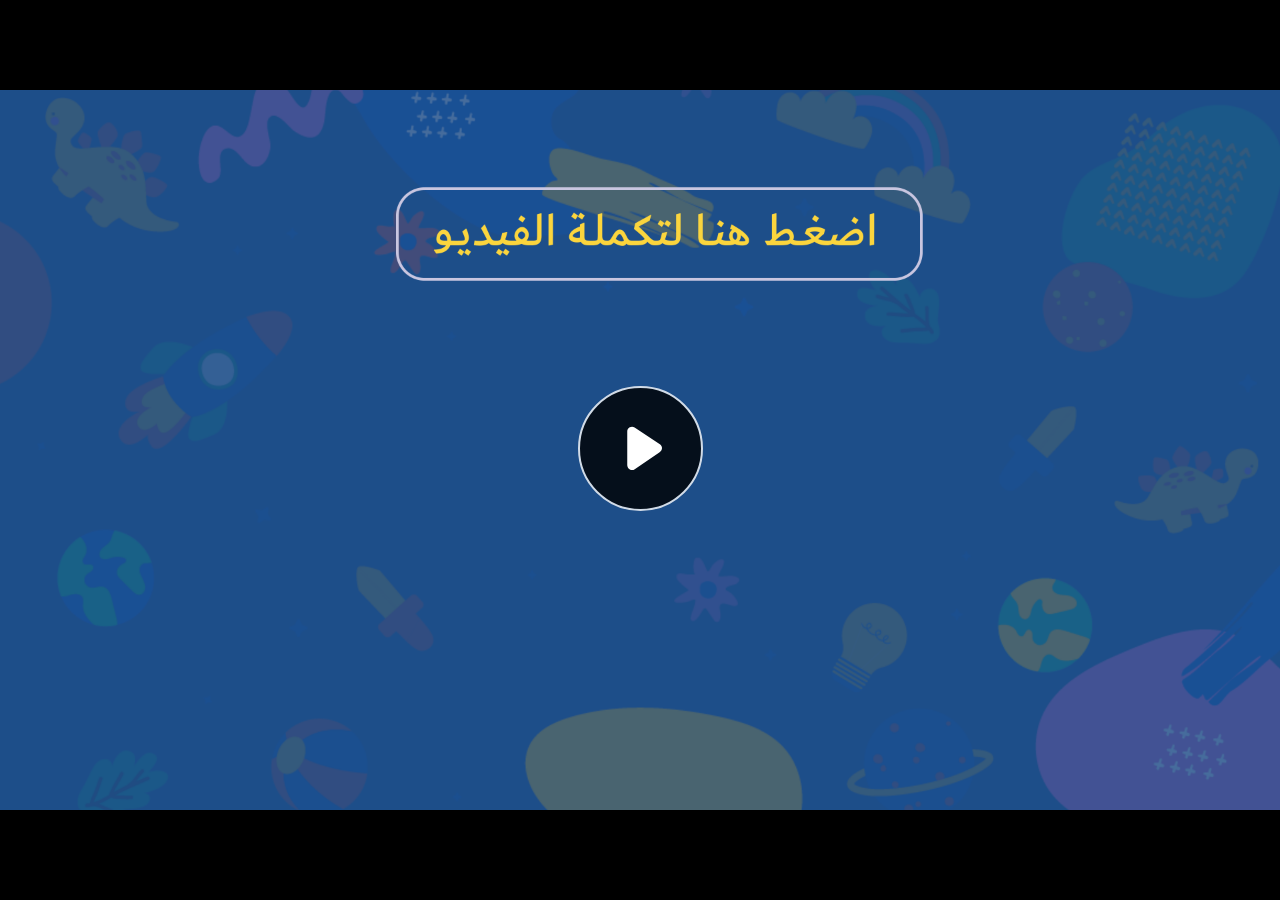
<file: index.html>
﻿<!doctype html>
<html lang="en-US">
<head>
  <meta charset="utf-8">
  <!-- Created using Storyline 360 - http://www.articulate.com  -->
  <!-- version: 3.71.29339.0 -->
  <title>EG.G4.SOC.SEM2.UC.T2.S5.1</title>
  <meta http-equiv="x-ua-compatible" content="IE=edge"/>
  <meta name="viewport" content="width=device-width,initial-scale=1,user-scalable=no,shrink-to-fit=no,minimal-ui"/>
  <meta name="apple-mobile-web-app-capable" content="yes"/>
  <style>
    html, body { height: 100%; padding: 0; margin: 0 }
    #app { height: 100%; width: 100%; }
  </style>

  <script>
    window.DS = {};
    window.globals = {
      DATA_PATH_BASE: '',
      HAS_FRAME: true,
      HAS_SLIDE: true,

      lmsPresent: false,
      tinCanPresent: false,
      cmi5Present: false,
      aoSupport: false,
      scale: 'noscale',
      captureRc: false,
      browserSize: 'optimal',
      bgColor: '#282828',
      features: 'AccessibleVideo,ConnectionMessages,FullScreenToggle,InsertSvgPicture,LayerPresentAsDialog,MultipleQuizTracking,UpdatedScrollingPanels,UpdatedThemeEditor',
      themeName: 'unified',
      preloaderColor: '#FFFFFF',
      suppressAnalytics: false,
      productChannel: 'stable',
      publishSource: 'storyline',
      aid: 'aid|dd341018-a8d3-41b5-95f5-fb131f3e5e10',
      cid: '6135c817-3d0b-4693-b10b-501377b56d58',
      playerVersion: '3.71.29339.0',
      publishTimestamp: '2023-02-07T14:54:39.9278168Z',
      maxIosVideoElements: 10,
      connectionSettings: { message: 'You%20are%20offline.%20Trying%20to%20reconnect...', useDarkTheme: false },

      
      parseParams: function(qs) {
        if (window.globals.parsedParams != null) {
          return window.globals.parsedParams;
        }
        qs = (qs || window.location.search.substr(1)).split('+').join(' ');
        var params = {},
            tokens,
            re = /[?&]?([^=]+)=([^&]*)/g;

        while (tokens = re.exec(qs)) {
          params[decodeURIComponent(tokens[1]).trim()] =
            decodeURIComponent(tokens[2]).trim();
        }
        window.globals.parsedParams = params;
        return params;
      }

    };
  </script>
  <script>
    var isIe11 = ('ActiveXObject' in window || window.MSBlobBuilder != null)
      && window.msCrypto != null && !window.ActiveXObject;
    if (isIe11) {
      window.globals.unsupportedBrowser = true;
      document.write(atob('[base64]'));
    }
  </script>
  
  <script>window.THREE = { };</script>
  
</head>
<body style="background: #282828" class="cs-HTML theme-unified">
  <!-- 360 -->
  <script>!function(e){var i=/iPhone/i,o=/iPod/i,n=/iPad/i,t=/(?=.*\bAndroid\b)(?=.*\bMobile\b)/i,d=/Android/i,s=/(?=.*\bAndroid\b)(?=.*\bSD4930UR\b)/i,b=/(?=.*\bAndroid\b)(?=.*\b(?:KFOT|KFTT|KFJWI|KFJWA|KFSOWI|KFTHWI|KFTHWA|KFAPWI|KFAPWA|KFARWI|KFASWI|KFSAWI|KFSAWA)\b)/i,r=/IEMobile/i,h=/(?=.*\bWindows\b)(?=.*\bARM\b)/i,a=/BlackBerry/i,l=/BB10/i,p=/Opera Mini/i,f=/(CriOS|Chrome)(?=.*\bMobile\b)/i,u=/(?=.*\bFirefox\b)(?=.*\bMobile\b)/i,c=new RegExp("(?:Nexus 7|BNTV250|Kindle Fire|Silk|GT-P1000)","i"),w=function(e,i){return e.test(i)},A=function(e){var A=e||navigator.userAgent,v=A.split("[FBAN");if(void 0!==v[1]&&(A=v[0]),this.apple={phone:w(i,A),ipod:w(o,A),tablet:!w(i,A)&&w(n,A),device:w(i,A)||w(o,A)||w(n,A)},this.amazon={phone:w(s,A),tablet:!w(s,A)&&w(b,A),device:w(s,A)||w(b,A)},this.android={phone:w(s,A)||w(t,A),tablet:!w(s,A)&&!w(t,A)&&(w(b,A)||w(d,A)),device:w(s,A)||w(b,A)||w(t,A)||w(d,A)},this.windows={phone:w(r,A),tablet:w(h,A),device:w(r,A)||w(h,A)},this.other={blackberry:w(a,A),blackberry10:w(l,A),opera:w(p,A),firefox:w(u,A),chrome:w(f,A),device:w(a,A)||w(l,A)||w(p,A)||w(u,A)||w(f,A)},this.seven_inch=w(c,A),this.any=this.apple.device||this.android.device||this.windows.device||this.other.device||this.seven_inch,this.phone=this.apple.phone||this.android.phone||this.windows.phone,this.tablet=this.apple.tablet||this.android.tablet||this.windows.tablet,"undefined"==typeof window)return this},v=function(){var e=new A;return e.Class=A,e};"undefined"!=typeof module&&module.exports&&"undefined"==typeof window?module.exports=A:"undefined"!=typeof module&&module.exports&&"undefined"!=typeof window?module.exports=v():"function"==typeof define&&define.amd?define("isMobile",[],e.isMobile=v()):e.isMobile=v()}(this);
    window.isMobile.apple.tablet = window.isMobile.apple.tablet ||
      (navigator.platform === 'MacIntel' && navigator.maxTouchPoints > 1);
    window.isMobile.apple.device = window.isMobile.apple.device || window.isMobile.apple.tablet;
    window.isMobile.tablet = window.isMobile.tablet || window.isMobile.apple.tablet;
    window.isMobile.any = window.isMobile.any || window.isMobile.apple.tablet;
  </script>

  <div id="focus-sink" tabindex="-1"></div>

  <div id="preso"></div>
  <script>
    (function() {

      var classTypes = [ 'desktop', 'mobile', 'phone', 'tablet' ];

      var addDeviceClasses = function(prefix, testObj) {
        var curr, i;
        for (i = 0; i < classTypes.length; i++) {
          curr = classTypes[i];
          if (testObj[curr]) {
            document.body.classList.add(prefix + curr);
          }
        }
      };

      var params = window.globals.parseParams(),
          isDevicePreview = params.devicepreview === '1',
          isPhoneOverride = params.deviceType === 'phone' || (isDevicePreview && params.phone == '1'),
          isTabletOverride = (params.deviceType === 'tablet' || isDevicePreview) && !isPhoneOverride,
          isMobileOverride = isPhoneOverride || isTabletOverride;

      var deviceView = {
        desktop: !window.isMobile.any && !isMobileOverride,
        mobile: window.isMobile.any || isMobileOverride,
        phone: isPhoneOverride || (window.isMobile.phone && !isTabletOverride),
        tablet: isTabletOverride || window.isMobile.tablet
      };

      window.globals.deviceView = deviceView;
      window.isMobile.desktop = !window.isMobile.any;
      window.isMobile.mobile = window.isMobile.any;

      addDeviceClasses('view-', deviceView);

    })();
  </script>
  
  <script src='story_content/user.js' type=text/javascript></script>
  <div class="slide-loader"></div>

  <script>
    var doc = document, loader = doc.body.querySelector('.slide-loader'); [ 1, 2, 3 ].forEach(function(n) { var d = doc.createElement('div'); d.style.backgroundColor = window.globals.preloaderColor; d.classList.add('mobile-loader-dot'); d.classList.add('dot' + n); loader.appendChild(d); });
  </script>

  <div class="mobile-load-title-overlay" style="display: none">
    <div class="mobile-load-title">EG.G4.SOC.SEM2.UC.T2.S5.1</div>
  </div>

  <div class="mobile-chrome-warning"></div>

  
<style>
  .warn-connection-dialog {
    display: none;
    background: transparent;
    pointer-events: none;
    position: fixed;
    left: 0;
    top: 0;
    width: 100%;
    height: 100%;
    z-index: 999;
  }

  .warn-connection-content {
    border-radius: 4px;
    background: white;
    border: 1px solid #E7E7E7;
    color: #333333;
    box-shadow: 0 2px 4px rgba(0, 0, 0, 0.25);
    transition: all 150ms ease-out;
    position: absolute;
    white-space: nowrap;
  }

  .view-phone.is-landscape .warn-connection-content {
    left: 23px;
    bottom: 23px;
  }

  .view-tablet.is-landscape .warn-connection-content {
    left: 50%;
    top: 20px;
    transform: translateX(-50%);
  }

  .is-portrait .warn-connection-content {
    transform: translate(-50%, calc(-100% - 15px));
  }

  .warn-connection-content p {
    display: inline-block;
    margin: 0 8px 0 0;
    line-height: 33px;
    font-size: 11px;
  }

  .warn-connection-content svg {
    position: relative;
    vertical-align: middle;
    margin: 0 2px 2px 8px;
  }

  .view-desktop .warn-connection-content {
    left: 1.5em;
    bottom: 1.5em;
  }

  .view-desktop .warn-connection-content p {
    font-size: 1.1em;
  }

  .is-offline .warn-connection-dialog {
    display: block;
  }

  .is-offline .cs-panel * {
    pointer-events: none !important;
  }

  .is-offline .cs-panel {
    pointer-events: all !important;
  }

  .is-offline #nav-controls * {
    pointer-events: none !important;
  }

  .is-offline #nav-controls {
    pointer-events: all !important;
  }
</style>

<div class="warn-connection-dialog">
  <div class="warn-connection-content">
    <svg width="17" height="15" viewBox="0 0 17 15" xmlns="http://www.w3.org/2000/svg">
      <path fill="#8F0000" stroke="white" d="M16.07,12.98 L15.88,12.23 L9.51,1.21 C8.97,0.26,7.6,0.26,7.06,1.21 L0.69,12.23 C0.15,13.16,0.81,14.36,1.91,14.36 H14.65 C15.47,14.36,16.05,13.7,16.07,12.98 Z"/>
      <path fill="white" stroke="white" d="M8.58,5.5 C8.35,5.28,8.5,5.35,8.21,5.32 C8.09,5.35,7.97,5.49,7.96,5.67 C7.97,5.79,7.98,5.92,7.98,6.04 L7.98,6.04 C7.99,6.17,8,6.31,8.01,6.43 L8.01,6.44 C8.03,6.92,8.06,7.41,8.09,7.9 L8.09,7.9 C8.12,8.39,8.14,8.88,8.17,9.37 C8.17,9.39,8.18,9.42,8.2,9.44 C8.23,9.46,8.25,9.47,8.28,9.47 C8.31,9.47,8.34,9.46,8.35,9.44 C8.37,9.43,8.38,9.4,8.39,9.35 L8.39,9.34 C8.39,9.24,8.4,9.15,8.4,9.05 L8.4,9.05 C8.41,8.96,8.41,8.86,8.42,8.75 C8.43,8.44,8.45,8.12,8.47,7.81 L8.47,7.81 C8.49,7.49,8.51,7.18,8.53,6.87 C8.55,6.46,8.56,6.05,8.59,5.64 L8.6,5.62 C8.6,5.57,8.59,5.53,8.58,5.5 L8.21,5.32 Z"/>
      <circle fill="white" stroke="white" cx="8.3" cy="11.35" r="0.3"/>
    </svg>
    <p>You are offline. Trying to reconnect...</p>
  </div>
</div>

<script>
  (function() {
    window.DS.connection = {
      warningShown: false,
      assets: {},
      loadingAssetGroup: false,
      retryDelay: 500
    };

    // @TODO this is POC code and can be cleaned up a bit more if we move forward
    // with the feature



    // The `window.globals.features` variable must be set in `webpack.dev.config` when testing locally - it is not enough
    // to have it in the data - but it must be set there as well.
    var useConnectionMessages = window.AbortController != null &&
      window.location.protocol != 'file:' &&
      window.globals.features.indexOf('ConnectionMessages') != -1;

    window.DS.connection.useConnectionMessages = useConnectionMessages

    var assetCount = 0;
    var checkLoadedId;
    var connectionSettings = window.globals.connectionSettings;

    if (useConnectionMessages && connectionSettings != null) {
      var contentEl = document.querySelector('.warn-connection-content');
      var messageEl = contentEl.querySelector('p')

      if (connectionSettings.useDarkTheme) {
        contentEl.style.borderColor = '#BABBBA';
        contentEl.style.backgroundColor = '#282828';
        contentEl.style.color = '#FFFFFF';
      }

      if (connectionSettings.message != null) {
        messageEl.textContent = window.decodeURIComponent(connectionSettings.message);
      }
    }

    function checkAssetsReady() {
      for (var i in DS.connection.assets) {
        if (!DS.connection.assets[i].success) {
          return false;
        }
      }
      return true;
    }

    function stopAssetGroup() {
      if (!useConnectionMessages) { return; }

      assetCount = 0;

      DS.connection.oldAssetGroup = DS.connection.assets;
      DS.connection.assets = {};
      DS.connection.loadingAssetGroup = false;
      clearInterval(checkLoadedId);
    }

    function startAssetGroup() {
      if (!useConnectionMessages) { return; }
      var ticks = 0;
      clearInterval(checkLoadedId);
      checkLoadedId = setInterval(function() {
        var loaded = 0;
        if (assetCount === 0 && loaded === 0) {
          clearInterval(checkLoadedId);
          return;
        }

        for (var i in DS.connection.assets) {
          if (DS.connection.assets[i].success) {
            loaded++;
          }
        }

        if (assetCount === loaded && checkAssetsReady()) {
          for (var i in DS.connection.assets) {
            if (DS.connection.assets[i].action) {
              DS.connection.assets[i].action();
            }
          }
          hideWarning();
          stopAssetGroup();
        }
      }, 100)
    }

    function requiredAsset(url, action, retry, type) {
      if (!useConnectionMessages) { return; }
      if (DS.connection.assets[url]) { return; }

      DS.connection.assets[url] = {
        success: false, action: action, retry: retry, type: type
      };
      assetCount = Object.keys(DS.connection.assets).length;
      if (!DS.connection.loadingAssetGroup) {
        startAssetGroup();
      }
      DS.connection.loadingAssetGroup = true;
    }

    function assetLoaded(url) {
      if (!useConnectionMessages) { return; }
      if (DS.connection.assets[url]) {
        DS.connection.assets[url].success = true;
      }
    }

    function assetFailed(url) {
      if (!useConnectionMessages) { return; }
      if (!DS.connection.assets[url]) {
        if (/\.js$/.test(url)) {
          setTimeout(function() {
            if (DS.connection.lastSlideLoaded != null) {
              DS.connection.lastSlideLoaded();
            }
          }, DS.connection.retryDelay);
        }
        return;
      }
      if (!DS.connection.warningShown) { showWarning(); }
      if (DS.connection.assets[url].retry) {
        setTimeout(function() {
          if (!DS.connection.assets[url].success) {
            DS.connection.assets[url].retry()
          }
        }, DS.connection.retryDelay);
      }
    }

    function hideWarning() {
      document.body.classList.remove('is-offline');
      DS.connection.warningShown = false;
    }
    DS.connection.hideWarning = hideWarning

    function showWarning(btn) {
      document.body.classList.add('is-offline')
      DS.connection.warningShown = true;
      updateWarningPosition();
    }

    function updateWarningPosition() {
      if (!DS.connection.warningShown) {
        return;
      }

      var isPortrait = document.body.classList.contains('is-portrait');
      var warningEl = document.querySelector('.warn-connection-content');

      if (isPortrait) {
        var slide = document.querySelector('.primary-slide');
        var slideRect = slide.getBoundingClientRect();

        warningEl.style.top = `${slideRect.top}px`
        warningEl.style.left = `${slideRect.left + slideRect.width / 2}px`
      } else {
        warningEl.style.top = null;
        warningEl.style.left = null;
      }

      window.requestAnimationFrame(updateWarningPosition);
    }

    // these will all be noops if the feature flag isn't set in
    // the data and `window.globals.features`
    DS.connection.requiredAsset = requiredAsset;
    DS.connection.assetLoaded = assetLoaded;
    DS.connection.assetFailed = assetFailed;
    DS.connection.stopAssetGroup = stopAssetGroup;
    DS.connection.startAssetGroup = startAssetGroup;
  })();
</script>


  <script>
    
    if (window.autoSpider && window.vInterfaceObject) {
      document.querySelector('.mobile-load-title-overlay').style.display = 'none';
    }
  </script>

  

  <link rel="stylesheet" href="html5/data/css/output.min.css" data-noprefix/>
</body>
<script src="html5/lib/scripts/bootstrapper.min.js"></script>
</html>
</file>
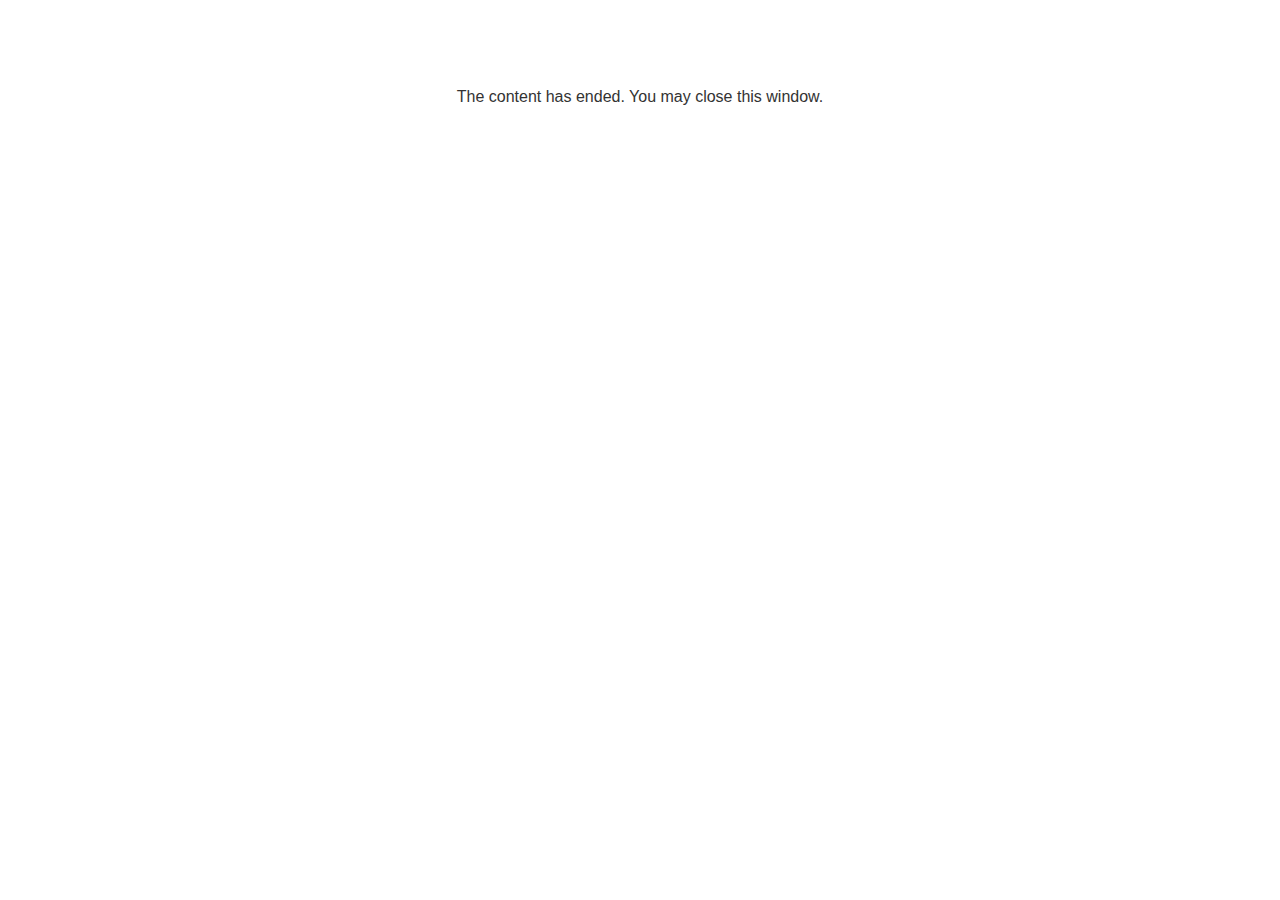
<file: lms/goodbye.html>
<!doctype html>
<html>
<body style="background-color: #ffffff;">

<p role="alert" style="color: #333333;font-family: Lato, articulate, tahoma, arial;font-size: medium;text-align: center;">
<br><br><br><br>
The content has ended. You may close this window.
</p>

</body>
</html>
</file>
<file: html5/data/css/output.min.css>
@font-face {
  font-family: 'LatoBold Charset1_ Bold85268C82';
  src: url('[data-uri]');
  font-style: normal;
  font-weight: normal;
}
@font-face {
  font-family: 'Lato Charset1_ 6oz3Hz6T6621EE77';
  src: url('[data-uri]');
  font-style: normal;
  font-weight: normal;
}
@font-face {
  font-family: 'Dubai Charset1_ 6nSCn1rFF53D970';
  src: url('[data-uri]');
  font-style: normal;
  font-weight: normal;
}
@font-face {
  font-family: 'Dubai Medium Charset1_ 4EB86643';
  src: url('[data-uri]');
  font-style: normal;
  font-weight: normal;
}
@font-face {
  font-family: 'DubaiBold Charset1_BoldB8CAFD6B';
  src: url('[data-uri]');
  font-style: normal;
  font-weight: normal;
}
@font-face {
  font-family: 'Dubai MediumBold ChBold9745BE5D';
  src: url('[data-uri]');
  font-style: normal;
  font-weight: normal;
}
@font-face {
  font-family: 'Dubai Charset0_v8wz5Y8k741D6E07';
  src: url('[data-uri]');
  font-style: normal;
  font-weight: normal;
}
@font-face {
  font-family: 'Dubai Medium Charset0_v389EBE1D';
  src: url('[data-uri]');
  font-style: normal;
  font-weight: normal;
}
@font-face {
  font-family: 'DubaiBold Charset0_BoldD2773439';
  src: url('[data-uri]');
  font-style: normal;
  font-weight: normal;
}
@font-face {
  font-family: 'Dubai MediumBold ChBold9429EB4D';
  src: url('[data-uri]');
  font-style: normal;
  font-weight: normal;
}
.cs-HTML {
  background: rgba(40, 40, 40, 1);
}
.cs-npnxnanbnsnfns00000000001 .cs-infopanel  {
  box-shadow: 0 1px 0 rgba(0, 0, 0, 0);
  background: rgba(255, 255, 255, 1);
}
.cs-npnxnanbnsnfns00000000001 .cs-infopanel .cs-link {
  color: rgba(186, 187, 186, 1);
}
.cs-npnxnanbnsnfns00000000001 .cs-infopanel .cs-link:hover {
  color: rgba(255, 255, 255, 1);
}
.cs-npnxnanbnsnfns00000000001 .cs-infopanel .cs-name {
  color: rgba(68, 68, 68, 1);
}
.cs-npnxnanbnsnfns00000000001 .cs-infopanel .cs-title {
  color: rgba(153, 153, 153, 1);
}
.cs-npnxnanbnsnfns00000000001 .cs-infopanelpopup  {
  box-shadow: 0 1px 0 rgba(0, 0, 0, 0);
  background: rgba(0, 0, 0, 0);
}
.cs-npnxnanbnsnfns00000000001 .cs-infopanelpopup .cs-link {
  color: rgba(255, 0, 0, 1);
}
.cs-npnxnanbnsnfns00000000001 .cs-infopanelpopup .cs-link:hover {
  color: rgba(255, 255, 255, 1);
}
.cs-npnxnanbnsnfns00000000001 .cs-infopanelpopup .cs-name {
  color: rgba(255, 255, 255, 1);
}
.cs-npnxnanbnsnfns00000000001 .cs-infopanelpopup .cs-bio {
  color: rgba(186, 187, 186, 1);
}
.cs-npnxnanbnsnfns00000000001 .cs-timer  {
  color: rgba(186, 187, 186, 1);
}
.cs-npnxnanbnsnfns00000000001 .cs-duration stop:first-child {
  stop-color: rgba(60, 60, 60, 1);
}
.cs-npnxnanbnsnfns00000000001 .cs-duration stop:last-child {
  stop-color: rgba(60, 60, 60, 1);
}
.cs-npnxnanbnsnfns00000000001 .cs-elapsed stop:first-child {
  stop-color: rgba(254, 227, 71, 1);
}
.cs-npnxnanbnsnfns00000000001 .cs-elapsed stop:last-child {
  stop-color: rgba(254, 227, 71, 1);
}
.cs-npnxnanbnsnfns00000000001 .cs-timer .cs-pie .cs-innerstroke {
  stroke: rgba(199, 199, 199, 1);
}
.cs-npnxnanbnsnfns00000000001 .cs-timer .cs-pie .cs-innerborder {
  stroke: rgba(255, 255, 255, 1);
}
.cs-npnxnanbnsnfns00000000001 .cs-window  {
  box-shadow: 0 8px 5px rgba(0, 0, 0, 0.2);
  border-color: rgba(49, 99, 0, 0);
  background: rgba(33, 33, 33, 1);
  color: rgba(248, 248, 248, 1);
}
.cs-npnxnanbnsnfns00000000001 .cs-window .cs-diva {
  border-color: rgba(78, 78, 78, 1);
}
.cs-npnxnanbnsnfns00000000001 .cs-window .cs-divb {
  border-color: rgba(78, 78, 78, 0);
}
.cs-npnxnanbnsnfns00000000001 .cs-editor .cs-editor-slide {
  color: rgba(226, 226, 226, 1);
}
.cs-npnxnanbnsnfns00000000001 .cs-editor .cs-editor-html {
  color: rgba(186, 187, 186, 1);
}
.cs-npnxnanbnsnfns00000000001 .cs-editor .cs-editor-button {
  text-shadow: 0 1px 0 rgba(0, 0, 0, 0);
  color: rgba(255, 255, 255, 1);
  border-color: rgba(211, 211, 211, 1);
  background: rgba(34, 34, 34, 1);
}
.cs-npnxnanbnsnfns00000000001 .cs-editor .cs-editor-button:hover {
  background: rgba(68, 68, 68, 1);
}
.cs-npnxnanbnsnfns00000000001 .cs-editor .cs-editor-button:active {
  background: rgba(68, 68, 68, 1);
}
.cs-npnxnanbnsnfns00000000001 .cs-listitem  {
  color: rgba(186, 187, 186, 1);
  border-color: none;
  border: 1px solid transparent;
}
.cs-npnxnanbnsnfns00000000001 .cs-listitem:hover {
  background: rgba(255, 255, 255, 0.06);
  border-color: rgba(108, 108, 108, 1) !important;
  border-width: 1px;
  border-radius: 2px;
  border-style: solid;
  box-sizing: border-box;
}
.cs-npnxnanbnsnfns00000000001 .cs-listitem.hover {
  background: rgba(255, 255, 255, 0.06);
  border-color: rgba(108, 108, 108, 1) !important;
  border-width: 1px;
  border-radius: 2px;
  border-style: solid;
  box-sizing: border-box;
}
.cs-npnxnanbnsnfns00000000001 .cs-glossary  {
  color: rgba(186, 187, 186, 1);
}
.cs-npnxnanbnsnfns00000000001 .cs-glossary .cs-scrolling-panel {
  background: rgba(0, 0, 0, 0);
}
.cs-npnxnanbnsnfns00000000001 .cs-glossary .cs-term.cs-selected .cs-choice-list-trigger {
  color: rgba(255, 255, 255, 1);
  background: rgba(255, 255, 255, 1);
}
.cs-npnxnanbnsnfns00000000001 .cs-glossary .cs-term.cs-selected .cs-choice-list-trigger:focus {
  color: rgba(255, 255, 255, 1);
  background: rgba(255, 255, 255, 1);
}
.cs-npnxnanbnsnfns00000000001 .cs-glossary .cs-term:hover .cs-choice-list-trigger {
  background: rgba(186, 187, 186, 1);
}
.cs-npnxnanbnsnfns00000000001 .cs-glossary .cs-term.hover .cs-choice-list-trigger {
  background: rgba(186, 187, 186, 1);
}
.cs-npnxnanbnsnfns00000000001 .cs-glossary .cs-term .cs-choice-list-trigger:focus {
  background: rgba(186, 187, 186, 1);
}
.cs-npnxnanbnsnfns00000000001 .cs-glossary .cs-diva {
  border-color: rgba(0, 0, 0, 0);
}
.cs-npnxnanbnsnfns00000000001 .cs-glossary .cs-divb {
  border-color: rgba(0, 0, 0, 0);
}
.cs-npnxnanbnsnfns00000000001 .cs-glossary .cs-divc {
  border-color: rgba(0, 0, 0, 0);
}
.cs-npnxnanbnsnfns00000000001 .cs-glossary .cs-heading {
  color: rgba(248, 248, 248, 1);
  font-weight: 700;
}
.note-content p span {
  color: rgba(186, 187, 186, 1);
  line-height: 1.4em;
  font-size: 103.769%;
}
.cs-npnxnanbnsnfns00000000001 .cs-resource .cs-separator {
  border-color: rgba(0, 0, 0, 0);
}
.cs-npnxnanbnsnfns00000000001 .cs-outline  {
  color: rgba(45, 45, 45, 1);
}
.cs-npnxnanbnsnfns00000000001 .cs-outline .cs-diva {
  border-color: rgba(0, 0, 0, 0);
}
.cs-npnxnanbnsnfns00000000001 .cs-outline .cs-divb {
  border-color: rgba(0, 0, 0, 0);
}
.cs-npnxnanbnsnfns00000000001 .cs-outline .cs-divc {
  border-color: rgba(0, 0, 0, 0);
}
.cs-npnxnanbnsnfns00000000001 .cs-outline .cs-search-filter:hover {
  color: rgba(0, 0, 0, 0);
}
.cs-npnxnanbnsnfns00000000001 .cs-outline .cs-search-filter.hover {
  color: rgba(0, 0, 0, 0);
}
.cs-npnxnanbnsnfns00000000001 .cs-transcript  {
  color: rgba(255, 255, 255, 1);
}
.cs-npnxnanbnsnfns00000000001 .cs-transcript .cs-div {
  border-color: rgba(0, 0, 0, 0);
}
.cs-npnxnanbnsnfns00000000001 .cs-tabs:not(.topmenu-item) {
  color: rgba(248, 248, 248, 1);
}
.cs-npnxnanbnsnfns00000000001 .cs-tabs .cs-inner-button:not(.topmenu-item) {
  text-shadow: 0 1px 0 rgba(0, 0, 0, 0);
}
.cs-npnxnanbnsnfns00000000001 .cs-tabs:hover:not(.topmenu-item) {
  color: rgba(248, 248, 248, 1);
}
.cs-npnxnanbnsnfns00000000001 .cs-tabs.cs-selected {
  background: rgba(0, 0, 0, 0);
  color: rgba(248, 248, 248, 1);
}
.cs-npnxnanbnsnfns00000000001 .cs-seekcontrol  {
  background: rgba(0, 0, 0, 0);
  border-color: rgba(0, 0, 0, 0);
}
.cs-npnxnanbnsnfns00000000001 .cs-seekcontrol .cs-button:hover .cs-icon {
  fill: rgba(255, 255, 255, 1);
}
.cs-npnxnanbnsnfns00000000001 .cs-seekcontrol .cs-button.hover .cs-icon {
  fill: rgba(255, 255, 255, 1);
}
.cs-npnxnanbnsnfns00000000001 .cs-seekcontrol .cs-button .cs-icon-shadow {
  fill: rgba(0, 0, 0, 0);
}
.cs-npnxnanbnsnfns00000000001 .cs-seekcontrol .cs-button .cs-icon {
  fill: rgba(180, 180, 180, 1);
}
.cs-npnxnanbnsnfns00000000001 .cs-seekcontrol .cs-seek .cs-fill {
  background: rgba(255, 255, 255, 0.6);
}
.cs-npnxnanbnsnfns00000000001 .cs-seekcontrol .cs-seek {
  background: rgba(108, 108, 108, 1);
  border-color: rgba(0, 0, 0, 0);
}
.cs-npnxnanbnsnfns00000000001 .cs-searchinput .cs-input {
  color: rgba(186, 187, 186, 1);
  border-color: rgba(0, 0, 0, 0);
  background: rgba(255, 255, 255, 0.06);
}
.cs-npnxnanbnsnfns00000000001 .cs-searchinput .cs-input:focus {
  color: rgba(248, 248, 248, 1);
  background: rgba(41, 41, 41, 1);
}
.cs-npnxnanbnsnfns00000000001 .cs-searchinput .cs-input:hover {
  box-shadow: inset 0 0 1px 0 rgba(69, 126, 19, 0);
}
.cs-npnxnanbnsnfns00000000001 .cs-searchinput .cs-input.hover {
  box-shadow: inset 0 0 1px 0 rgba(69, 126, 19, 0);
}
.cs-npnxnanbnsnfns00000000001 .cs-searchinput .cs-button .cs-icon {
  fill: rgba(186, 187, 186, 1);
}
.cs-npnxnanbnsnfns00000000001 .cs-searchinput .cs-button:hover {
  fill: rgba(63, 133, 0, 1);
}
.cs-npnxnanbnsnfns00000000001 .cs-searchinput .cs-button.hover {
  fill: rgba(63, 133, 0, 1);
}
.cs-npnxnanbnsnfns00000000001 .cs-menu  {
  box-shadow: 0 1px 0 rgba(0, 0, 0, 0);
  background: rgba(33, 33, 33, 1);
}
.cs-npnxnanbnsnfns00000000001 .cs-topmenu-item.active .cs-tab {
  background: rgba(33, 33, 33, 1);
}
.cs-npnxnanbnsnfns00000000001 .cs-logo  {
  box-shadow: 0 1px 0 rgba(37, 75, 0, 1);
  background: rgba(255, 255, 255, 0);
}
.cs-npnxnanbnsnfns00000000001 .cs-checkbox  {
  color: rgba(255, 255, 255, 1);
}
.cs-npnxnanbnsnfns00000000001 .cs-checkbox:hover {
  border-color: rgba(175, 221, 130, 1);
}
.cs-npnxnanbnsnfns00000000001 .cs-checkbox.hover {
  border-color: rgba(175, 221, 130, 1);
}
.cs-npnxnanbnsnfns00000000001 .cs-checkbox .cs-box {
  color: rgba(255, 255, 255, 1);
  border-color: rgba(42, 83, 0, 1);
}
.cs-npnxnanbnsnfns00000000001 .cs-checkbox .cs-box:checked::after {
  color: rgba(43, 196, 0, 1);
}
.cs-npnxnanbnsnfns00000000001 .cs-button  {
  text-shadow: 0 1px 0 rgba(0, 0, 0, 0);
  color: rgba(186, 187, 186, 1);
  border-color: rgba(0, 0, 0, 0);
  background: rgba(0, 0, 0, 0);
  box-shadow: 0 1px 0 rgba(0, 0, 0, 0);
}
.cs-npnxnanbnsnfns00000000001 .cs-button .cs-icon {
  fill: rgba(186, 187, 186, 1);
}
.cs-npnxnanbnsnfns00000000001 .cs-button .cs-icon-shadow {
  fill: rgba(0, 0, 0, 0);
}
.cs-npnxnanbnsnfns00000000001 .cs-button:hover {
  background: rgba(248, 248, 248, 1);
}
.cs-npnxnanbnsnfns00000000001 .cs-button.hover {
  background: rgba(248, 248, 248, 1);
}
.cs-npnxnanbnsnfns00000000001 .cs-button:active {
  background: rgba(0, 0, 0, 0);
}
.cs-npnxnanbnsnfns00000000001 .cs-button.cs-disabled:hover {
  background: rgba(0, 0, 0, 0);
}
.cs-npnxnanbnsnfns00000000001 .cs-button.cs-disabled.hover {
  background: rgba(0, 0, 0, 0);
}
.cs-npnxnanbnsnfns00000000001 .cs-button.cs-disabled:active {
  background: rgba(0, 0, 0, 0);
}
.cs-npnxnanbnsnfns00000000001 .cs-button.cs-volume:hover {
  background: rgba(0, 0, 0, 0);
}
.cs-npnxnanbnsnfns00000000001 .cs-button.cs-volume.hover {
  background: rgba(0, 0, 0, 0);
}
.cs-npnxnanbnsnfns00000000001 .cs-button.cs-volume:active {
  background: rgba(0, 0, 0, 0);
}
.cs-npnxnanbnsnfns00000000001.cs-base  {
  color: rgba(186, 187, 186, 1);
  border-color: rgba(40, 40, 40, 1);
  background: rgba(40, 40, 40, 1);
}
.cs-npnxnanbnsnfns00000000001.cs-base .cs-separator .cs-diva {
  background: rgba(69, 69, 69, 1);
}
.cs-npnxnanbnsnfns00000000001.cs-base .cs-separator .cs-divb {
  background: rgba(0, 0, 0, 0);
}
.cs-npnxnanbnsnfns00000000001.cs-base .cs-topmenu-item.active .cs-tab {
  border-color: rgba(69, 69, 69, 1);
}
.cs-npnxnanbnsnfns00000000001.cs-base .cs-topmenu-item.active .cs-panel {
  border-color: rgba(69, 69, 69, 1);
}
.cs-npnxnanbnsnfns00000000001.cs-base .cs-left {
  background: rgba(33, 33, 33, 1);
}
.cs-npnxnanbnsnfns00000000001.cs-base .cs-area-primary .cs-slide-container {
  background: rgba(40, 40, 40, 1);
}
.cs-npnxnanbnsnfns00000000001.cs-base.cs-custom-theme .cs-brandhighlight-bg {
  background: rgba(79, 189, 244, 1) !important;
}
.cs-npnxnanbnsnfns00000000001.cs-base.cs-custom-theme .cs-brandhighlight-secondary-bg {
  background: rgba(255, 255, 255, 1) !important;
}
.cs-npnxnanbnsnfns00000000001.cs-base.cs-custom-theme .cs-brandhighlight-border {
  border-color: rgba(79, 189, 244, 1) !important;
}
.cs-npnxnanbnsnfns00000000001.cs-base.cs-custom-theme .cs-brandhighlight-text {
  color: rgba(79, 189, 244, 1) !important;
}
.cs-npnxnanbnsnfns00000000001.cs-base.cs-custom-theme .cs-brandhighlight-fill {
  fill: rgba(79, 189, 244, 1) !important;
}
.cs-npnxnanbnsnfns00000000001.cs-base.cs-custom-theme .cs-listitem.cs-selected {
  background-color: rgba(255, 255, 255, 0.06) !important;
}
.cs-npnxnanbnsnfns00000000001 .cs-volume::-moz-range-thumb {
  border-color: rgba(43, 85, 0, 1);
  box-shadow: inset 0 0 1px 0 rgba(43, 85, 0, 1);
  background: rgba(255, 255, 255, 1);
}
.cs-npnxnanbnsnfns00000000001 .cs-volume::-ms-thumb {
  border-color: rgba(43, 85, 0, 1);
  box-shadow: inset 0 0 1px 0 rgba(43, 85, 0, 1);
  background: rgba(255, 255, 255, 1);
}
.cs-npnxnanbnsnfns00000000001 .cs-volume::-webkit-slider-thumb {
  border-color: rgba(43, 85, 0, 1);
  box-shadow: inset 0 0 1px 0 rgba(43, 85, 0, 1);
  background: rgba(255, 255, 255, 1);
}
.cs-npnxnanbnsnfns00000000001 .cs-volume::-moz-range-track {
  border-color: rgba(66, 140, 1, 1);
  background: rgba(108, 108, 108, 1);
}
.cs-npnxnanbnsnfns00000000001 .cs-volume::-ms-track {
  border-color: rgba(66, 140, 1, 1);
  background: rgba(108, 108, 108, 1);
}
.cs-npnxnanbnsnfns00000000001 .cs-volume::-webkit-slider-runnable-track {
  border-color: rgba(66, 140, 1, 1);
  background: rgba(108, 108, 108, 1);
}
body.show-focus .tab-focus-box {
  box-shadow: 0 0 0 1px rgba(255, 255, 0, 1), 0 0 0 3px rgba(0, 32, 96, 1), 0 0 5px 5px rgba(255, 255, 0, 1);
  border-color: transparent;
  outline: 2px transparent solid;
}
.skipnav {
  box-shadow: 0 0 0 1px rgba(255, 255, 0, 1), 0 0 0 3px rgba(0, 32, 96, 1), 0 0 5px 5px rgba(255, 255, 0, 1);
  border-color: transparent;
  outline: 2px transparent solid;
}
.cs-npnxnanbnsnfns00000000001 .cs-listitem:hover {
  color: none;
}
.cs-npnxnanbnsnfns00000000001 .cs-listitem.hover {
  color: none;
}
.cs-npnxnanbnsnfns00000000001 .cs-listitem.cs-viewed {
  color: #BABBBA;
}
.cs-npnxnanbnsnfns00000000001 .cs-listitem {
  color: #BABBBA;
}
.cs-npnxnanbnsnfns00000000001 .cs-listitem:hover .cs-icon-carrot * {
  fill: none;
}
.cs-npnxnanbnsnfns00000000001 .cs-listitem.hover .cs-icon-carrot * {
  fill: none;
}
.cs-npnxnanbnsnfns00000000001 .cs-listitem .cs-icon-carrot {
  color: none;
  top: calc(3px);
}
.cs-npnxnanbnsnfns00000000001 .cs-listitem .cs-icon-carrot .cs-shadow {
  color: #F8F8F8;
}
.cs-npnxnanbnsnfns00000000001 .item-collapsible .is-scene {
  color: #F8F8F8 !important;
  font-weight: 700;
}
.cs-npnxnanbnsnfns00000000001 .is-scene .cs-icon-carrot * {
  color: #F8F8F8 !important;
  font-weight: 700;
}
.cs-npnxnanbnsnfns00000000001 .is-scene:not(.outline-links-collapse) > a {
  color: #F8F8F8;
}
.cs-npnxnanbnsnfns00000000001 .is-scene:not(.outline-links-collapse) .cs-icon-carrot * {
  fill: none !important;
  color: #F8F8F8 !important;
}
.cs-npnxnanbnsnfns00000000001 .tabs, .cs-npnxnanbnsnfns00000000001 .cs-logo {
  border-bottom: 1px solid rgba(108, 108, 108, 1);
}
.cs-npnxnanbnsnfns00000000001 .area-secondary-wrapper:after {
  background-image: url('[data-uri]');
  background-size: 100%;
}
.cs-npnxnanbnsnfns00000000001 .panel-footer {
  background: #212121;
}
.cs-npnxnanbnsnfns00000000001 #outline-search {
  background: rgba(255, 255, 255, 0.06);
  border-color: rgba(108, 108, 108, 1);
  border-width: 1px;
  border-style: solid;
}
.cs-npnxnanbnsnfns00000000001 .topmenu-panel #outline-search {
  background: #545454;
}
.cs-npnxnanbnsnfns00000000001 .search-icon circle, .cs-npnxnanbnsnfns00000000001 .search-icon path {
  stroke: #BABBBA;
}
.cs-npnxnanbnsnfns00000000001 #outline-search input[type   =search] {
  color: #F8F8F8;
}
.cs-npnxnanbnsnfns00000000001 #outline-search ::-webkit-input-placeholder {
  color: #BABBBA !important;
}
.cs-npnxnanbnsnfns00000000001 #outline-search :-ms-input-placeholder {
  color: #BABBBA !important;
}
.cs-npnxnanbnsnfns00000000001 #outline-search ::-moz-placeholder {
  color: #BABBBA !important;
  opacity: 1;
}
.cs-npnxnanbnsnfns00000000001 .cs-topmenu-item.active, body:not(.is-touchable-tablet) .cs-npnxnanbnsnfns00000000001 .cs-topmenu-item:hover {
  color: #F8F8F8;
}
.cs-npnxnanbnsnfns00000000001 .cs-topmenu-item.button-tapped {
  color: #F8F8F8;
}
.cs-npnxnanbnsnfns00000000001 .cs-topmenu-item.active .cs-tab, .cs-npnxnanbnsnfns00000000001 .cs-topmenu-item .cs-tab {
  background: transparent !important;
  border: none !important;
}
.cs-npnxnanbnsnfns00000000001 .top-tabs-drop-icon div {
  background: #BABBBA;
}
.cs-npnxnanbnsnfns00000000001 .cs-panel.topmenu-panel .panel-content, .cs-npnxnanbnsnfns00000000001 .top-tabs-drop {
  background: #212121;
}
.cs-npnxnanbnsnfns00000000001 .cs-topmenu-item.active .cs-panel {
  background: #212121;
}
.cs-npnxnanbnsnfns00000000001 .cs-menu.topmenu-panel, .cs-npnxnanbnsnfns00000000001 .top-tabs-drop {
  border: 1px solid rgba(69, 69, 69, 1) !important;
  border-radius: 3px;
}
.cs-npnxnanbnsnfns00000000001 .resources .resources-list a:hover {
  background: rgba(255, 255, 255, 0.06);
}
body:not(.is-touchable-tablet) .cs-npnxnanbnsnfns00000000001 .resources .resources-list a:hover {
  background: rgba(255, 255, 255, 0.06);
}
.cs-npnxnanbnsnfns00000000001 .resources .resources-list a.hover {
  background: rgba(255, 255, 255, 0.06);
}
body:not(.is-touchable-tablet) .cs-npnxnanbnsnfns00000000001 .resources .resources-list a.hover {
  background: rgba(255, 255, 255, 0.06);
}
.cs-npnxnanbnsnfns00000000001 .resources .resources-list a.button-tapped {
  background: rgba(255, 255, 255, 0.06);
}
.cs-npnxnanbnsnfns00000000001 .cs-icon path, .cs-npnxnanbnsnfns00000000001 .cs-icon rect, .cs-npnxnanbnsnfns00000000001 .cs-icon polygon, .cs-npnxnanbnsnfns00000000001 .menu-icon-wrapper.menu-icon-wrapper-hover path {
  fill: #BABBBA;
}
.cs-npnxnanbnsnfns00000000001 .cs-icon .icon-stroke-only {
  fill: none !important;
  stroke: #BABBBA !important;
}
body:not(.is-touchable-tablet) .cs-npnxnanbnsnfns00000000001 .cs-button:hover .cs-icon path, body:not(.is-touchable-tablet) .cs-npnxnanbnsnfns00000000001 .cs-button:hover .cs-icon rect, body:not(.is-touchable-tablet) .cs-npnxnanbnsnfns00000000001 .cs-button:hover .cs-icon polygon {
  fill: #F8F8F8;
}
body:not(.is-touchable-tablet) .cs-npnxnanbnsnfns00000000001 .cs-tabs:hover .search-icon circle, body:not(.is-touchable-tablet) .cs-npnxnanbnsnfns00000000001 .cs-tabs:hover .search-icon path {
  stroke: #F8F8F8;
}
.cs-npnxnanbnsnfns00000000001 .cs-button.button-tapped .cs-icon path, .cs-npnxnanbnsnfns00000000001 .cs-button.button-tapped .cs-icon rect, .cs-npnxnanbnsnfns00000000001 .cs-button.button-tapped .cs-icon polygon {
  fill: #F8F8F8;
}
body:not(.is-touchable-tablet) .cs-npnxnanbnsnfns00000000001 .cs-button:hover .cs-icon .icon-stroke-only {
  fill: none !important;
  stroke: #F8F8F8 !important;
}
.cs-npnxnanbnsnfns00000000001 .cs-button:button-tapped .cs-icon .icon-stroke-only {
  fill: none !important;
  stroke: #F8F8F8 !important;
}
.cs-npnxnanbnsnfns00000000001 .menu-icon-wrapper.menu-icon-wrapper-hover svg path {
  fill: #F8F8F8;
}
.floating-sidebar:not(.sidebar-closed) .cs-npnxnanbnsnfns00000000001 #hamburger .menu-icon-wrapper svg path {
  fill: #BABBBA;
}
.floating-sidebar:not(.sidebar-closed) .cs-npnxnanbnsnfns00000000001 #hamburger .menu-icon-wrapper.menu-icon-wrapper-hover svg path {
  fill: #F8F8F8;
}
.cs-npnxnanbnsnfns00000000001 .volume .btn:before {
  background-image: url('[data-uri]');
}
.cs-npnxnanbnsnfns00000000001 .volume-track {
  background: #6C6C6C;
}
.cs-npnxnanbnsnfns00000000001 .volume-icon circle {
  stroke: #BABBBA;
}
.cs-npnxnanbnsnfns00000000001 .cs-settings > .settings-panel {
  background: #212121;
  border: 1px solid rgba(69, 69, 69, 1) !important;
  border-radius: 3px;
}
.cs-npnxnanbnsnfns00000000001 .cs-settings > .panel-down-arrow {
  fill: #212121;
}
.cs-npnxnanbnsnfns00000000001 .switch-toggle .border {
  stroke: #7C7C7C;
}
.cs-npnxnanbnsnfns00000000001 .switch-toggle .thumb-off .thumb {
  fill: #A2A2A2;
}
.cs-npnxnanbnsnfns00000000001 .switch-toggle .thumb-on .track {
  fill: rgba(79, 189, 244, 1);
}
.cs-npnxnanbnsnfns00000000001 .switch-toggle .thumb-off .track {
  fill: rgba(255, 255, 255, 0.1);
}
.cs-npnxnanbnsnfns00000000001 .switch-label {
  color: #BABBBA;
}
.cs-npnxnanbnsnfns00000000001 .cs-panel .scrollarea-btn:after {
  background: rgba(179, 180, 179, 0.75);
}
.scrollarea-scrollbar:hover .scrollarea-btn:after, .scrollarea-scrollbar.highlight-scrollbar .scrollarea-btn:after {
  background: rgba(179, 180, 179, 0.75);
}
.floating-sidebar .sidebar-overlay {
  background: rgba(0, 0, 0, 0.85);
}
.cs-npnxnanbnsnfns00000000001 .overlay-message {
  background: rgba(0, 0, 0, 0.85);
}
.cs-npnxnanbnsnfns00000000001 .top-ui-bg, .cs-npnxnanbnsnfns00000000001 .bottom-ui-bg, .cs-npnxnanbnsnfns00000000001 .right-ui-bg, .cs-npnxnanbnsnfns00000000001 .left-ui-bg {
  background: rgba(40, 40, 40, 0.8);
}
.cs-npnxnanbnsnfns00000000001 .circle-progress-bg {
  fill: #282828;
}
.cs-npnxnanbnsnfns00000000001 .circle-progress-well {
  fill: #6C6C6C;
}
.cs-npnxnanbnsnfns00000000001 .circle-progress-pie {
  stroke: #6C6C6C;
}
.cs-npnxnanbnsnfns00000000001 .lightbox .option-pane {
  background: rgba(40, 40, 40, 0.8);
}
.cs-npnxnanbnsnfns00000000001 .lightbox .option-pane:before {
  background: #282828;
}
.cs-npnxnanbnsnfns00000000001 .message-window {
  background: #212121;
  border: 1px solid rgba(255, 255, 255, 1) !important;
  border-radius: 3px;
}
.cs-npnxnanbnsnfns00000000001 .message-window-header p, .cs-npnxnanbnsnfns00000000001 .message-window-text {
  color: #F8F8F8;
}
.cs-npnxnanbnsnfns00000000001 .message-window-header p {
  border-bottom: 1px solid rgba(255, 255, 255, 1);
}
.cs-npnxnanbnsnfns00000000001 .message-window button.slide-object-button {
  border: 1px solid rgba(255, 255, 255, 1) !important;
}
.cs-npnxnanbnsnfns00000000001 .message-window button.slide-object-button:hover {
  background: rgba(255, 255, 255, 0.06) !important;
}
.message-window .slide-object-button tspan, .message-window .slide-object-button-text tspan {
  fill: #F8F8F8 !important;
}
body:not(.is-touchable-tablet) .cs-npnxnanbnsnfns00000000001 .cs-button:hover .text {
  color: #F8F8F8;
}
.cs-npnxnanbnsnfns00000000001 .cs-button.button-tapped .text {
  color: #F8F8F8;
}
.cs-npnxnanbnsnfns00000000001.cs-base {
  background: #282828;
}
.cs-npnxnanbnsnfns00000000001 .cs-menu {
  background: transparent;
}
.cs-npnxnanbnsnfns00000000001 .progress-bar .progress-bar-fill:after {
  background: #FFFFFF !important;
}
.cs-npnxnanbnsnfns00000000001 .volume-dot {
  background: #FFFFFF !important;
}
.fn-npnxnanbsnfns00000000001 {
  font-family: 'Lato22AB4CAF';
  -webkit-font-variant-ligatures: no-common-ligatures;
  font-variant-ligatures: no-common-ligatures;
}
.fn-pxabnsnfns00000000001 {
  font-family: 'Lato22AB4CAF';
  -webkit-font-variant-ligatures: no-common-ligatures;
  font-variant-ligatures: no-common-ligatures;
}
.fn-npxnabnsnfns00000000001 {
  font-family: 'Lato22AB4CAF';
  -webkit-font-variant-ligatures: no-common-ligatures;
  font-variant-ligatures: no-common-ligatures;
}
.fn-npnxnanbnsnfns00000000001 {
  font-family: 'Lato22AB4CAF';
  -webkit-font-variant-ligatures: no-common-ligatures;
  font-variant-ligatures: no-common-ligatures;
}
.fn-pxabnsnfns00000000000 {
  font-family: 'Lato22AB4CAF';
  -webkit-font-variant-ligatures: no-common-ligatures;
  font-variant-ligatures: no-common-ligatures;
}
@font-face {
  font-family: 'Lato22AB4CAF';
  src: url('[data-uri]');
  font-style: normal;
  font-weight: bold;
}
@font-face {
  font-family: 'Lato22AB4CAF';
  src: url('[data-uri]');
  font-style: normal;
  font-weight: normal;
}
.cs-InvalidPromptSlide .cs-63fWyQh8lLL-InvalidPromptSlide-btn0 {
  color: rgba(255, 255, 255, 1);
  border-color: rgba(211, 211, 211, 1);
  background: rgba(34, 34, 34, 1);
  text-shadow: 0 1px 0 rgba(0, 0, 0, 0);
}
.cs-InvalidPromptSlide .cs-63fWyQh8lLL-InvalidPromptSlide-btn0 .cs-html {
  color: rgba(186, 187, 186, 1);
}
.cs-InvalidPromptSlide .cs-63fWyQh8lLL-InvalidPromptSlide-btn0 .cs-slide {
  border-color: rgba(226, 226, 226, 1);
}
.cs-InvalidPromptSlide .cs-63fWyQh8lLL-InvalidPromptSlide-btn0:hover {
  background: rgba(68, 68, 68, 1);
}
.cs-InvalidPromptSlide .cs-63fWyQh8lLL-InvalidPromptSlide-btn0:active {
  background: rgba(68, 68, 68, 1);
}
.cs-PrintPromptSlide .cs-63fWyQh8lLL-PrintPromptSlide-btn0 {
  color: rgba(255, 255, 255, 1);
  border-color: rgba(211, 211, 211, 1);
  background: rgba(34, 34, 34, 1);
  text-shadow: 0 1px 0 rgba(0, 0, 0, 0);
}
.cs-PrintPromptSlide .cs-63fWyQh8lLL-PrintPromptSlide-btn0 .cs-html {
  color: rgba(186, 187, 186, 1);
}
.cs-PrintPromptSlide .cs-63fWyQh8lLL-PrintPromptSlide-btn0 .cs-slide {
  border-color: rgba(226, 226, 226, 1);
}
.cs-PrintPromptSlide .cs-63fWyQh8lLL-PrintPromptSlide-btn0:hover {
  background: rgba(68, 68, 68, 1);
}
.cs-PrintPromptSlide .cs-63fWyQh8lLL-PrintPromptSlide-btn0:active {
  background: rgba(68, 68, 68, 1);
}
.cs-ScrollPromptSlide .cs-63fWyQh8lLL-ScrollPromptSlide-btn0 {
  color: rgba(255, 255, 255, 1);
  border-color: rgba(211, 211, 211, 1);
  background: rgba(34, 34, 34, 1);
  text-shadow: 0 1px 0 rgba(0, 0, 0, 0);
}
.cs-ScrollPromptSlide .cs-63fWyQh8lLL-ScrollPromptSlide-btn0 .cs-html {
  color: rgba(186, 187, 186, 1);
}
.cs-ScrollPromptSlide .cs-63fWyQh8lLL-ScrollPromptSlide-btn0 .cs-slide {
  border-color: rgba(226, 226, 226, 1);
}
.cs-ScrollPromptSlide .cs-63fWyQh8lLL-ScrollPromptSlide-btn0:hover {
  background: rgba(68, 68, 68, 1);
}
.cs-ScrollPromptSlide .cs-63fWyQh8lLL-ScrollPromptSlide-btn0:active {
  background: rgba(68, 68, 68, 1);
}
.cs-ResumePromptSlide .cs-63fWyQh8lLL-ResumePromptSlide-btn0 {
  color: rgba(255, 255, 255, 1);
  border-color: rgba(211, 211, 211, 1);
  background: rgba(34, 34, 34, 1);
  text-shadow: 0 1px 0 rgba(0, 0, 0, 0);
}
.cs-ResumePromptSlide .cs-63fWyQh8lLL-ResumePromptSlide-btn0 .cs-html {
  color: rgba(186, 187, 186, 1);
}
.cs-ResumePromptSlide .cs-63fWyQh8lLL-ResumePromptSlide-btn0 .cs-slide {
  border-color: rgba(226, 226, 226, 1);
}
.cs-ResumePromptSlide .cs-63fWyQh8lLL-ResumePromptSlide-btn0:hover {
  background: rgba(68, 68, 68, 1);
}
.cs-ResumePromptSlide .cs-63fWyQh8lLL-ResumePromptSlide-btn0:active {
  background: rgba(68, 68, 68, 1);
}
.cs-ResumePromptSlide .cs-63fWyQh8lLL-ResumePromptSlide-btn1 {
  color: rgba(255, 255, 255, 1);
  border-color: rgba(211, 211, 211, 1);
  background: rgba(34, 34, 34, 1);
  text-shadow: 0 1px 0 rgba(0, 0, 0, 0);
}
.cs-ResumePromptSlide .cs-63fWyQh8lLL-ResumePromptSlide-btn1 .cs-html {
  color: rgba(186, 187, 186, 1);
}
.cs-ResumePromptSlide .cs-63fWyQh8lLL-ResumePromptSlide-btn1 .cs-slide {
  border-color: rgba(226, 226, 226, 1);
}
.cs-ResumePromptSlide .cs-63fWyQh8lLL-ResumePromptSlide-btn1:hover {
  background: rgba(68, 68, 68, 1);
}
.cs-ResumePromptSlide .cs-63fWyQh8lLL-ResumePromptSlide-btn1:active {
  background: rgba(68, 68, 68, 1);
}
.cs-ExternalInterfaceErrorSlide .cs-buttonOK {
  color: rgba(255, 255, 255, 1);
  border-color: rgba(211, 211, 211, 1);
  background: rgba(34, 34, 34, 1);
  text-shadow: 0 1px 0 rgba(0, 0, 0, 0);
}
.cs-ExternalInterfaceErrorSlide .cs-buttonOK .cs-html {
  color: rgba(186, 187, 186, 1);
}
.cs-ExternalInterfaceErrorSlide .cs-buttonOK .cs-slide {
  border-color: rgba(226, 226, 226, 1);
}
.cs-ExternalInterfaceErrorSlide .cs-buttonOK:hover {
  background: rgba(68, 68, 68, 1);
}
.cs-ExternalInterfaceErrorSlide .cs-buttonOK:active {
  background: rgba(68, 68, 68, 1);
}
</file>
